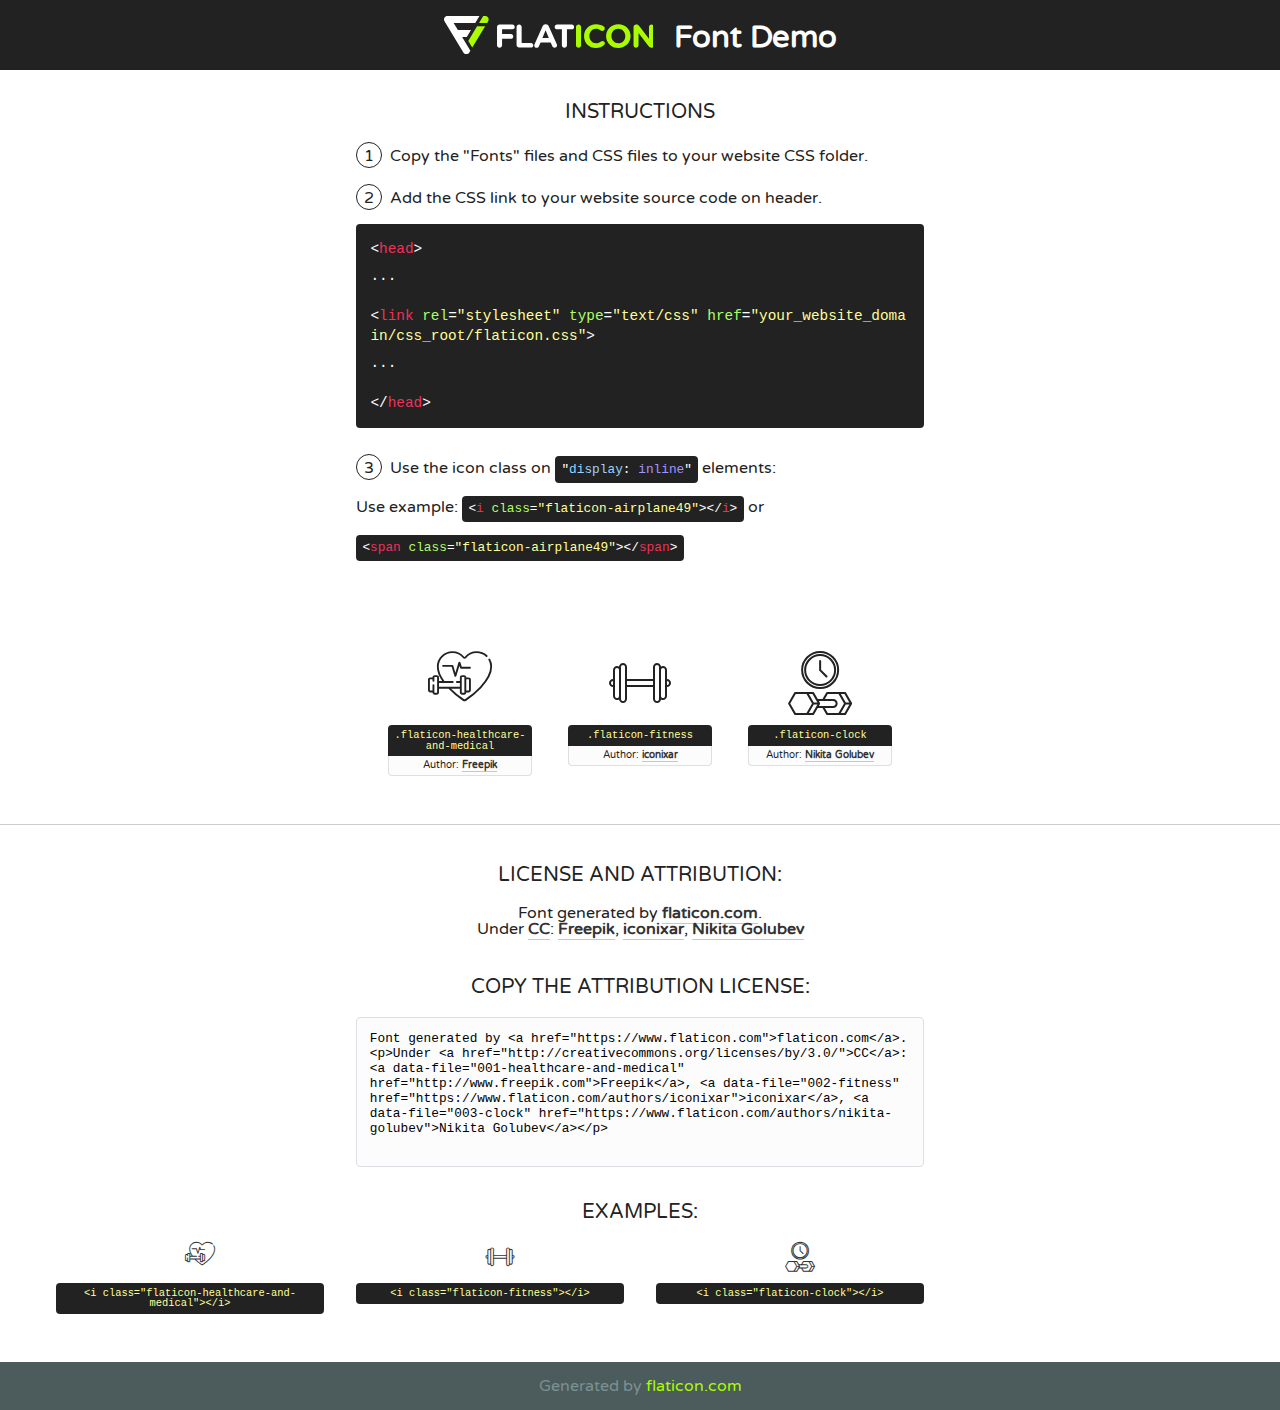
<file: static/fonts/flaticon.html>
<!DOCTYPE html>
<!--
  Flaticon icon font: Flaticon
  Creation date: 13/05/2020 06:02
-->
<html>
<!DOCTYPE html>
<html>

<head>
    <title>Flaticon WebFont</title>
    <link href="http://fonts.googleapis.com/css?family=Varela+Round" rel="stylesheet" type="text/css" />
    <link rel="stylesheet" type="text/css" href="flaticon.css">
    <meta charset="UTF-8">
    <style>
    html, body, div, span, applet, object, iframe,
    h1, h2, h3, h4, h5, h6, p, blockquote, pre,
    a, abbr, acronym, address, big, cite, code,
    del, dfn, em, img, ins, kbd, q, s, samp,
    small, strike, strong, sub, sup, tt, var,
    b, u, i, center,
    dl, dt, dd, ol, ul, li,
    fieldset, form, label, legend,
    table, caption, tbody, tfoot, thead, tr, th, td,
    article, aside, canvas, details, embed, 
    figure, figcaption, footer, header, hgroup, 
    menu, nav, output, ruby, section, summary,
    time, mark, audio, video {
        margin: 0;
        padding: 0;
        border: 0;
        font-size: 100%;
        font: inherit;
        vertical-align: baseline;
    }
    /* HTML5 display-role reset for older browsers */
    article, aside, details, figcaption, figure, 
    footer, header, hgroup, menu, nav, section {
        display: block;
    }
    body {
        line-height: 1;
    }
    ol, ul {
        list-style: none;
    }
    blockquote, q {
        quotes: none;
    }
    blockquote:before, blockquote:after,
    q:before, q:after {
        content: '';
        content: none;
    }
    table {
        border-collapse: collapse;
        border-spacing: 0;
    }
    body {
        font-family: 'Varela Round', Helvetica, Arial, sans-serif;
        font-size: 16px;
        color: #222;
    }
    a {
        color: #333;
        border-bottom: 1px solid #a9fd00;
        font-weight: bold;
        text-decoration: none;
    }
    * {
        -moz-box-sizing: border-box;
        -webkit-box-sizing: border-box;
        box-sizing: border-box;
        margin: 0;
        padding: 0;
    }
    [class^="flaticon-"]:before, [class*=" flaticon-"]:before, [class^="flaticon-"]:after, [class*=" flaticon-"]:after {
        font-family: Flaticon;
        font-size: 30px;
        font-style: normal;
        margin-left: 20px;
        color: #333;
    }
    .wrapper {
        max-width: 600px;
        margin: auto;
        padding: 0 1em;
    }
    .title {
        font-size: 1.25em;
        text-align: center;
        margin-bottom: 1em;
        text-transform: uppercase;
    }
    header {
        text-align: center;
        background-color: #222;
        color: #fff;
        padding: 1em;
    }
    header .logo {
        width: 210px;
        height: 38px;
        display: inline-block;
        vertical-align: middle;
        margin-right: 1em;
        border: none;
    }
    header strong {
        font-size: 1.95em;
        font-weight: bold;
        vertical-align: middle;
        margin-top: 5px;
        display: inline-block;
    }
    .demo {
        margin: 2em auto;
        line-height: 1.25em;
    }
    .demo ul li {
        margin-bottom: 1em;
    }
    .demo ul li .num {
        color: #222;
        border-radius: 20px;
        display: inline-block;
        width: 26px;
        padding: 3px;
        height: 26px;
        text-align: center;
        margin-right: 0.5em;
        border: 1px solid #222;
    }
    .demo ul li code {
        background-color: #222;
        border-radius: 4px;
        padding: 0.25em 0.5em;
        display: inline-block;
        color: #fff;
        font-family: Consolas,Monaco,Lucida Console,Liberation Mono,DejaVu Sans Mono,Bitstream Vera Sans Mono,Courier New, monospace;
        font-weight: lighter;
        margin-top: 1em;
        font-size: 0.8em;
        word-break: break-all;
    }
    .demo ul li code.big {
        padding: 1em;
        font-size: 0.9em;
    }
    .demo ul li code .red {
        color: #EF3159;
    }
    .demo ul li code .green {
        color: #ACFF65;
    }
    .demo ul li code .yellow {
        color: #FFFF99;
    }
    .demo ul li code .blue {
        color: #99D3FF;
    }
    .demo ul li code .purple {
        color: #A295FF;
    }
    .demo ul li code .dots {
        margin-top: 0.5em;
        display: block;
    }
    #glyphs {
        border-bottom: 1px solid #ccc;
        padding: 2em 0;
        text-align: center;
    }
    .glyph {
        display: inline-block;
        width: 9em;
        margin: 1em;
        text-align: center;
        vertical-align: top;
        background: #FFF;
    }
    .glyph .glyph-icon {
        padding: 10px;
        display: block;
        font-family:"Flaticon";
        font-size: 64px;
        line-height: 1;
    }
    .glyph .glyph-icon:before {
        font-size: 64px;
        color: #222;
        margin-left: 0;
    }
    .class-name {
        font-size: 0.65em;
        background-color: #222;
        color: #fff;
        border-radius: 4px 4px 0 0;
        padding: 0.5em;
        color: #FFFF99;
        font-family: Consolas,Monaco,Lucida Console,Liberation Mono,DejaVu Sans Mono,Bitstream Vera Sans Mono,Courier New, monospace;
    }
    .author-name {
        font-size: 0.6em;
        background-color: #fcfcfd;
        border: 1px solid #DEDEE4;
        border-top: 0;
        border-radius: 0 0 4px 4px;
        padding: 0.5em;
    }
    .class-name:last-child {
        font-size: 10px;
        color:#888;
    }
    .class-name:last-child a {
        font-size: 10px;
        color:#555;
    }
    .class-name:last-child a:hover {
        color:#a9fd00;
    }
    .glyph > input {
        display: block;
        width: 100px;
        margin: 5px auto;
        text-align: center;
        font-size: 12px;
        cursor: text;
    }
    .glyph > input.icon-input {
        font-family:"Flaticon";
        font-size: 16px;
        margin-bottom: 10px;
    }
    .attribution .title {
        margin-top: 2em;
    }
    .attribution textarea {
        background-color: #fcfcfd;
        padding: 1em;
        border: none;
        box-shadow: none;
        border: 1px solid #DEDEE4;
        border-radius: 4px;
        resize: none;
        width: 100%;
        height: 150px;
        font-size: 0.8em;
        font-family: Consolas,Monaco,Lucida Console,Liberation Mono,DejaVu Sans Mono,Bitstream Vera Sans Mono,Courier New, monospace;
        -webkit-appearance: none;
    }
    .iconsuse {
        margin: 2em auto;
        text-align: center;
        max-width: 1200px;
    }
    .iconsuse:after {
        content: '';
        display: table;
        clear: both;
    }
    .iconsuse .image {
        float: left;
        width: 25%;
        padding: 0 1em;
    }
    .iconsuse .image p {
        margin-bottom: 1em;
    }
    .iconsuse .image span {
        display: block;
        font-size: 0.65em;
        background-color: #222;
        color: #fff;
        border-radius: 4px;
        padding: 0.5em;
        color: #FFFF99;
        margin-top: 1em;
        font-family: Consolas,Monaco,Lucida Console,Liberation Mono,DejaVu Sans Mono,Bitstream Vera Sans Mono,Courier New, monospace;
    }
    #footer {
        text-align: center;
        background-color: #4C5B5C;
        color: #7c9192;
        padding: 1em;
    }
    #footer a {
        border: none;
        color: #a9fd00;
        font-weight: normal;
    }
    @media (max-width: 960px) {
        .iconsuse .image {
            width: 50%;
        }
    }
    @media (max-width: 560px) {
        .iconsuse .image {
            width: 100%;
        }
    }
    </style>
</head>

<body class="characters-off">

    <header>
        <a href="https://www.flaticon.com" target="_blank" class="logo">
            <svg version="1.1" xmlns="http://www.w3.org/2000/svg" xmlns:xlink="http://www.w3.org/1999/xlink" xmlns:a="http://ns.adobe.com/AdobeSVGViewerExtensions/3.0/" viewBox="0 0 560.875 102.036" enable-background="new 0 0 560.875 102.036" xml:space="preserve">
                <defs>
                </defs>
                <g>
                    <g class="letters">
                        <path fill="#ffffff" d="M141.596,29.675c0-3.777,2.985-6.767,6.764-6.767h34.438c3.426,0,6.15,2.728,6.15,6.15
                        c0,3.43-2.724,6.149-6.15,6.149h-27.674v13.091h23.719c3.429,0,6.151,2.724,6.151,6.15c0,3.43-2.723,6.149-6.151,6.149h-23.719
                        v17.574c0,3.773-2.986,6.761-6.764,6.761c-3.779,0-6.764-2.989-6.764-6.761V29.675z"></path>
                        <path fill="#ffffff" d="M193.844,29.149c0-3.781,2.985-6.767,6.764-6.767c3.776,0,6.763,2.985,6.763,6.767v42.957h25.039
                        c3.426,0,6.149,2.726,6.149,6.153c0,3.425-2.723,6.15-6.149,6.15h-31.802c-3.779,0-6.764-2.986-6.764-6.768V29.149z"></path>
                        <path fill="#ffffff" d="M241.891,75.71l21.438-48.407c1.492-3.341,4.215-5.357,7.906-5.357h0.792
                        c3.686,0,6.323,2.017,7.815,5.357l21.439,48.407c0.436,0.967,0.701,1.845,0.701,2.723c0,3.602-2.809,6.501-6.414,6.501
                        c-3.161,0-5.269-1.845-6.499-4.655l-4.132-9.661h-27.059l-4.301,10.102c-1.144,2.631-3.426,4.214-6.237,4.214
                        c-3.517,0-6.24-2.81-6.24-6.325C241.1,77.64,241.451,76.677,241.891,75.71z M279.932,58.666l-8.521-20.297l-8.526,20.297H279.932
                        z"></path>
                        <path fill="#ffffff" d="M314.864,35.387H301.86c-3.429,0-6.239-2.813-6.239-6.238c0-3.429,2.811-6.24,6.239-6.24h39.533
                        c3.426,0,6.237,2.811,6.237,6.24c0,3.425-2.811,6.238-6.237,6.238h-13.001v42.785c0,3.773-2.99,6.761-6.764,6.761
                        c-3.779,0-6.764-2.989-6.764-6.761V35.387z"></path>
                        <path fill="#A9FD00" d="M352.615,29.149c0-3.781,2.985-6.767,6.767-6.767c3.774,0,6.761,2.985,6.761,6.767v49.024
                        c0,3.773-2.987,6.761-6.761,6.761c-3.781,0-6.767-2.989-6.767-6.761V29.149z"></path>
                        <path fill="#A9FD00" d="M374.132,53.836v-0.179c0-17.481,13.178-31.801,32.065-31.801c9.22,0,15.459,2.458,20.557,6.238
                        c1.402,1.054,2.637,2.985,2.637,5.357c0,3.692-2.985,6.59-6.681,6.59c-1.845,0-3.071-0.702-4.044-1.319
                        c-3.776-2.813-7.729-4.393-12.562-4.393c-10.364,0-17.831,8.611-17.831,19.154v0.173c0,10.542,7.291,19.329,17.831,19.329
                        c5.715,0,9.492-1.756,13.359-4.834c1.049-0.874,2.458-1.491,4.039-1.491c3.429,0,6.325,2.813,6.325,6.236
                        c0,2.106-1.056,3.78-2.282,4.834c-5.539,4.834-12.036,7.733-21.878,7.733C387.572,85.464,374.132,71.493,374.132,53.836z"></path>
                        <path fill="#A9FD00" d="M433.009,53.836v-0.179c0-17.481,13.79-31.801,32.766-31.801c18.981,0,32.592,14.143,32.592,31.628v0.173
                        c0,17.483-13.785,31.807-32.769,31.807C446.625,85.464,433.009,71.32,433.009,53.836z M484.224,53.836v-0.179
                        c0-10.539-7.725-19.326-18.626-19.326c-10.893,0-18.449,8.611-18.449,19.154v0.173c0,10.542,7.73,19.329,18.626,19.329
                        C476.676,72.986,484.224,64.378,484.224,53.836z"></path>
                        <path fill="#A9FD00" d="M506.233,29.321c0-3.774,2.99-6.763,6.767-6.763h1.401c3.252,0,5.183,1.583,7.029,3.953l26.093,34.265
                        V29.059c0-3.692,2.99-6.677,6.681-6.677c3.683,0,6.671,2.985,6.671,6.677v48.934c0,3.78-2.987,6.765-6.764,6.765h-0.436
                        c-3.257,0-5.188-1.581-7.034-3.953l-27.056-35.492v32.944c0,3.687-2.985,6.676-6.678,6.676c-3.683,0-6.673-2.989-6.673-6.676
                        V29.321z"></path>
                    </g>
                    <g class="insignia">
                        <path fill="#ffffff" d="M48.372,56.137h12.517l11.156-18.537H37.186L25.688,18.539h57.825L94.668,0H9.271
                        C5.925,0,2.842,1.801,1.198,4.716c-1.644,2.907-1.593,6.482,0.134,9.343l50.38,83.501c1.678,2.781,4.689,4.476,7.938,4.476
                        c3.246,0,6.257-1.695,7.935-4.476l2.898-4.804L48.372,56.137z"></path>
                        <g class="i">
                            <path fill="#A9FD00" d="M93.575,18.539h0.031v0.004l21.652,0.004l2.705-4.488c1.727-2.861,1.778-6.436,0.133-9.343
                            C116.454,1.801,113.371,0,110.026,0h-5.294L93.575,18.539z"></path>
                            <polygon fill="#A9FD00" points="88.291,27.356 64.725,66.486 75.519,84.404 109.942,27.356"></polygon>
                        </g>
                    </g>
                </g>
            </svg>
        </a>
        <strong>Font Demo</strong>
    </header>


    <section class="demo wrapper">

        <p class="title">Instructions</p>

        <ul>
            <li>
                <span class="num">1</span>Copy the "Fonts" files and CSS files to your website CSS folder.
            </li>
            <li>
                <span class="num">2</span>Add the CSS link to your website source code on header.
                <code class="big">
                    &lt;<span class="red">head</span>&gt;
                    <br/><span class="dots">...</span>
                    <br/>&lt;<span class="red">link</span> <span class="green">rel</span>=<span class="yellow">"stylesheet"</span> <span class="green">type</span>=<span class="yellow">"text/css"</span> <span class="green">href</span>=<span class="yellow">"your_website_domain/css_root/flaticon.css"</span>&gt;
                    <br/><span class="dots">...</span>
                    <br/>&lt;/<span class="red">head</span>&gt;
                </code>
            </li>

            <li>
                <p>
                    <span class="num">3</span>Use the icon class on <code>"<span class="blue">display</span>:<span class="purple"> inline</span>"</code> elements:
                    <br />
                    Use example: <code>&lt;<span class="red">i</span> <span class="green">class</span>=<span class="yellow">&quot;flaticon-airplane49&quot;</span>&gt;&lt;/<span class="red">i</span>&gt;</code> or <code>&lt;<span class="red">span</span> <span class="green">class</span>=<span class="yellow">&quot;flaticon-airplane49&quot;</span>&gt;&lt;/<span class="red">span</span>&gt;</code>
            </li>
        </ul>

    </section>




   <section id="glyphs">          
    
      
        <div class="glyph"><div class="glyph-icon flaticon-healthcare-and-medical"></div>
            <div class="class-name">.flaticon-healthcare-and-medical</div>
            <div class="author-name">Author: <a data-file="001-healthcare-and-medical" href="http://www.freepik.com">Freepik</a> </div> 
        </div>        
        
        <div class="glyph"><div class="glyph-icon flaticon-fitness"></div>
            <div class="class-name">.flaticon-fitness</div>
            <div class="author-name">Author: <a data-file="002-fitness" href="https://www.flaticon.com/authors/iconixar">iconixar</a> </div> 
        </div>        
        
        <div class="glyph"><div class="glyph-icon flaticon-clock"></div>
            <div class="class-name">.flaticon-clock</div>
            <div class="author-name">Author: <a data-file="003-clock" href="https://www.flaticon.com/authors/nikita-golubev">Nikita Golubev</a> </div> 
        </div>        
        

    </section>



    <section class="attribution wrapper"   style="text-align:center;">

      <div class="title">License and attribution:</div><div class="attrDiv">Font generated by <a href="https://www.flaticon.com">flaticon.com</a>. <div><p>Under <a href="http://creativecommons.org/licenses/by/3.0/">CC</a>: <a data-file="001-healthcare-and-medical" href="http://www.freepik.com">Freepik</a>, <a data-file="002-fitness" href="https://www.flaticon.com/authors/iconixar">iconixar</a>, <a data-file="003-clock" href="https://www.flaticon.com/authors/nikita-golubev">Nikita Golubev</a></p>  </div>
      </div>
      <div class="title">Copy the Attribution License:</div>

    <textarea onclick="this.focus();this.select();">Font generated by &lt;a href=&quot;https://www.flaticon.com&quot;&gt;flaticon.com&lt;/a&gt;. <p>Under <a href="http://creativecommons.org/licenses/by/3.0/">CC</a>: <a data-file="001-healthcare-and-medical" href="http://www.freepik.com">Freepik</a>, <a data-file="002-fitness" href="https://www.flaticon.com/authors/iconixar">iconixar</a>, <a data-file="003-clock" href="https://www.flaticon.com/authors/nikita-golubev">Nikita Golubev</a></p>  
     </textarea>

    </section>

    <section class="iconsuse">

          <div class="title">Examples:</div>            
             
            <div class="image">
                <p>
                    <i class="glyph-icon flaticon-healthcare-and-medical"></i> 
                    <span>&lt;i class=&quot;flaticon-healthcare-and-medical&quot;&gt;&lt;/i&gt;</span>
                </p>
            </div>
            
            <div class="image">
                <p>
                    <i class="glyph-icon flaticon-fitness"></i> 
                    <span>&lt;i class=&quot;flaticon-fitness&quot;&gt;&lt;/i&gt;</span>
                </p>
            </div>
            
            <div class="image">
                <p>
                    <i class="glyph-icon flaticon-clock"></i> 
                    <span>&lt;i class=&quot;flaticon-clock&quot;&gt;&lt;/i&gt;</span>
                </p>
            </div>
                       
        </div>
                            
    </section>

<div id="footer">
    <div>Generated by <a href="https://www.flaticon.com">flaticon.com</a>
    </div>
</div>



</body>
</html>
</file>
<file: static/fonts/flaticon.css>
/*
  	Flaticon icon font: Flaticon
  	Creation date: 13/05/2020 06:02
  	*/

@font-face {
  font-family: "Flaticon";
  src: url("./Flaticon.eot");
  src: url("./Flaticon.eot?#iefix") format("embedded-opentype"),
       url("./Flaticon.woff2") format("woff2"),
       url("./Flaticon.woff") format("woff"),
       url("./Flaticon.ttf") format("truetype"),
       url("./Flaticon.svg#Flaticon") format("svg");
  font-weight: normal;
  font-style: normal;
}

@media screen and (-webkit-min-device-pixel-ratio:0) {
  @font-face {
    font-family: "Flaticon";
    src: url("./Flaticon.svg#Flaticon") format("svg");
  }
}

[class^="flaticon-"]:before, [class*=" flaticon-"]:before,
[class^="flaticon-"]:after, [class*=" flaticon-"]:after {   
  font-family: Flaticon;
        font-size: 20px;
font-style: normal;
margin-left: 20px;
}

.flaticon-healthcare-and-medical:before { content: "\f100"; }
.flaticon-fitness:before { content: "\f101"; }
.flaticon-clock:before { content: "\f102"; }
</file>
